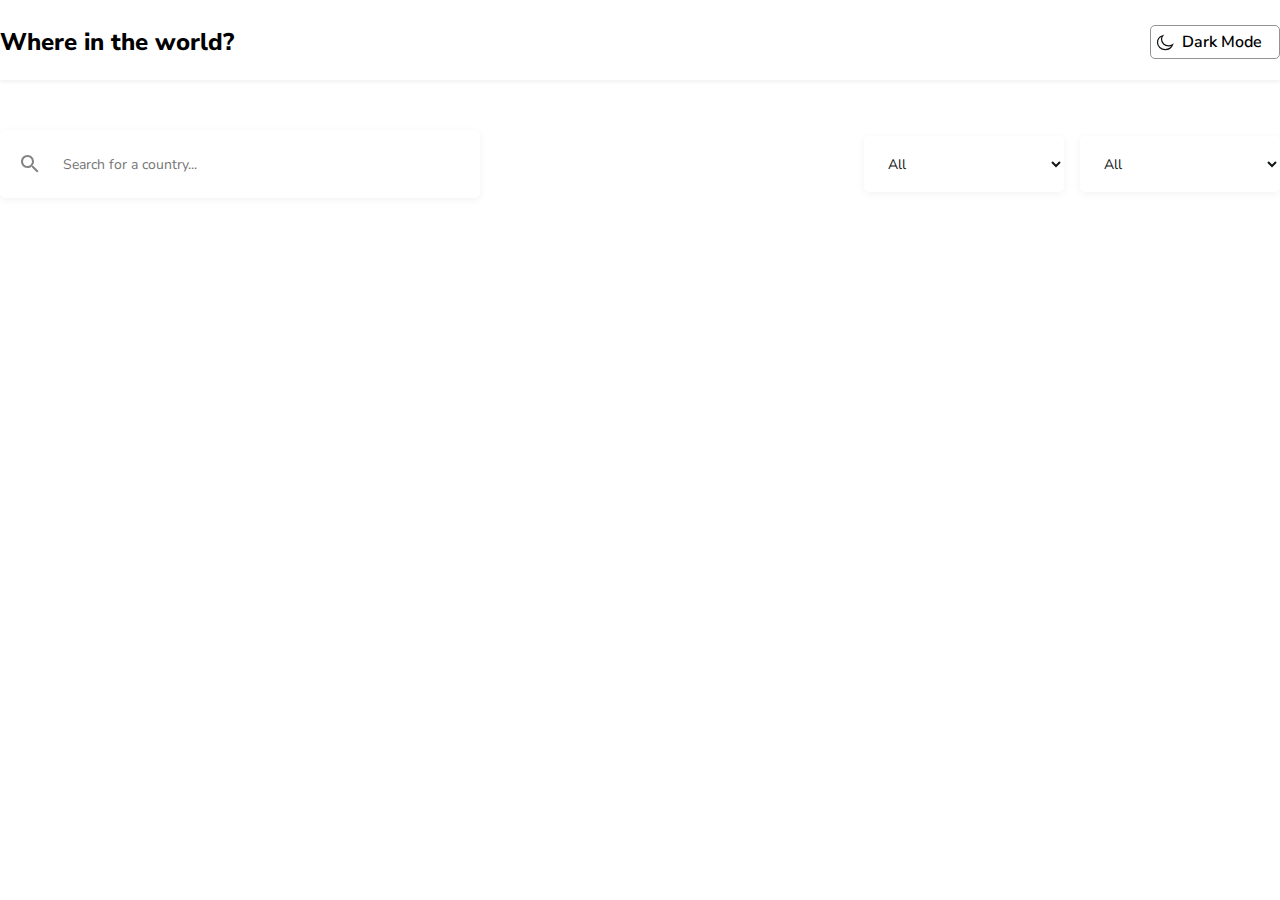
<file: index.html>
<!DOCTYPE html>
<html lang="en">
<head>
    <meta charset="UTF-8">
    <meta name="viewport" content="width=device-width, initial-scale=1.0">
    <link rel="stylesheet" href="/styles/main/style.css">
    <title>Flags</title>
</head>
<body>
    <header>
        <div class="container">
            <nav>
                <h1>Where in the world?</h1>
                <div class="night-mode">
                    <img src="/img/moon.svg" alt="">
                    <p>Dark Mode</p>
                </div>
            </nav>
        </div>
    </header>
    <main>
        <div class="container">
            <div class="top">
                <div class="input-wrapper">
                    <img src="/img/search.svg" alt="">
                    <input class="search-input" type="text" placeholder="Search for a country...">
                </div>
                <div class="select-wrapper">
                    <select class="sort">
                        <option value="all">All</option>
                        <option value="title">Title</option>
                        <option value="population">Population</option>
                        <option value="region">Region</option>
                        <option value="area">Area</option>
                    </select>
                    <select class="regions">
                        <option value="all">All</option>
                        <option value="africa">Africa</option>
                        <option value="america">America</option>
                        <option value="asia">Asia</option>
                        <option value="europe">Europe</option>
                        <option value="oceania">Oceania</option>
                    </select>
                </div>
            </div>
            <div class="flags-wrapper"></div>
        </div>
    </main>
    <script src="/js/main.js"></script>
</body>
</html>
</file>
<file: styles/main/style.css>
@import url("https://fonts.googleapis.com/css2?family=Nunito+Sans:ital,opsz,wght@0,6..12,200..1000;1,6..12,200..1000&display=swap");
* {
  margin: 0;
  padding: 0;
  box-sizing: border-box;
}

body {
  transition: 0.5s;
}

.container {
  max-width: 1400px;
  margin: 0 auto;
}

header {
  height: 80px;
  box-shadow: 0px 2px 4px 0px rgba(0, 0, 0, 0.06);
  background: rgb(255, 255, 255);
  padding-top: 25px;
  margin-bottom: 50px;
  transition: 0.5s;
}
header nav {
  display: flex;
  justify-content: space-between;
  align-items: center;
}
header nav h1 {
  font-family: Nunito Sans;
  font-size: 24px;
  font-weight: 800;
  line-height: 33px;
  letter-spacing: 0px;
  text-align: left;
}
header nav .night-mode {
  display: flex;
  align-items: center;
  gap: 8px;
  font-family: Nunito Sans;
  font-size: 16px;
  font-weight: 600;
  line-height: 22px;
  letter-spacing: 0px;
  text-align: left;
}

main .top {
  display: flex;
  justify-content: space-between;
  align-items: center;
  margin-bottom: 50px;
}
main .top .input-wrapper {
  transition: 0.5s;
  display: flex;
  align-items: center;
  gap: 24px;
  width: 480px;
  height: 56px;
  border-radius: 5px;
  box-shadow: 0px 2px 9px 0px rgba(0, 0, 0, 0.05);
  background: rgb(255, 255, 255);
  padding: 34px 21px 34px 21px;
}
main .top .input-wrapper input {
  transition: 0.5s;
  border: none;
  outline: none;
  width: 100%;
  height: 45px;
  color: rgb(132, 132, 132);
  font-family: Nunito Sans;
  font-size: 14px;
  font-weight: 400;
  line-height: 20px;
  letter-spacing: 0px;
  text-align: left;
}
main .top .select-wrapper {
  display: flex;
  align-items: center;
  gap: 16px;
}
main .top select {
  width: 200px;
  height: 56px;
  color: rgb(17, 21, 23);
  font-family: Nunito Sans;
  font-size: 14px;
  font-weight: 400;
  line-height: 20px;
  letter-spacing: 0px;
  text-align: left;
  padding-left: 20px;
  border: none;
  border-radius: 5px;
  box-shadow: 0px 2px 9px 0px rgba(0, 0, 0, 0.05);
  background: rgb(255, 255, 255);
  outline: none;
  transition: 0.5s;
}
main .flags-wrapper {
  display: grid;
  grid-template-columns: repeat(4, 1fr);
  gap: 75px;
  margin-left: 30px;
}
main .flags-wrapper .flag {
  cursor: pointer;
  transition: transform 0.7s, box-shadow 0.5s;
  width: 264px;
  height: 336px;
  border-radius: 5px;
  box-shadow: 0px 0px 7px 2px rgba(0, 0, 0, 0.03);
  background: rgb(255, 255, 255);
  transition: 0.5s;
}
main .flags-wrapper .flag img {
  width: 264px;
  height: 160px;
  border-radius: 5px 5px 0px 0px;
}
main .flags-wrapper .flag .flag-info {
  padding: 24px 24px 24px 24px;
  display: flex;
  flex-direction: column;
  gap: 8px;
}
main .flags-wrapper .flag .flag-info h3 {
  color: rgb(17, 21, 23);
  font-family: Nunito Sans;
  font-size: 18px;
  font-weight: 800;
  line-height: 26px;
  letter-spacing: 0px;
  text-align: left;
  margin-bottom: 8px;
}
main .flags-wrapper .flag .flag-info p {
  color: rgb(17, 21, 23);
  font-family: Nunito Sans;
  font-size: 14px;
  font-weight: 300;
  line-height: 16px;
  letter-spacing: 0px;
  text-align: left;
}
main .flags-wrapper .flag .flag-info span {
  color: rgb(17, 21, 23);
  font-family: Nunito Sans;
  font-size: 14px;
  font-weight: 700;
  line-height: 16px;
  letter-spacing: 0px;
  text-align: left;
}
main .flags-wrapper .flag:hover {
  box-shadow: 0px 0px 7px 2px rgba(0, 0, 0, 0.1);
  transform: translate(0px, -20px);
  transition: 0.5s;
  cursor: pointer;
}

.night-mode {
  width: 130px;
  border: 1px solid rgb(147, 147, 147);
  padding: 5px;
  border-radius: 5px;
  cursor: pointer;
}

.night-mode:hover {
  background-color: rgba(189, 189, 189, 0.5098039216);
  transition: 0.3s;
}

.dark {
  background-color: #202C36;
  transition: 0.3s;
}

.dark-head {
  background-color: #2B3844;
  color: white;
  transition: 0.3s;
}

.dark-main .top .input-wrapper {
  background-color: #2B3844;
  transition: 0.3s;
}
.dark-main .top .input-wrapper input {
  background-color: #2B3844;
  transition: 0.3s;
  color: white;
}
.dark-main .top .input-wrapper input::-moz-placeholder {
  color: white;
  -moz-transition: 0.3s;
  transition: 0.3s;
}
.dark-main .top .input-wrapper input::placeholder {
  color: white;
  transition: 0.3s;
}
.dark-main .top .select-wrapper select {
  background-color: #2B3844;
  color: white;
  transition: 0.3s;
}
.dark-main .flags-wrapper .flag {
  background-color: #2B3844;
  transition: 0.3s;
}
.dark-main .flags-wrapper .flag .flag-info h3 {
  color: white;
  transition: 0.3s;
}
.dark-main .flags-wrapper .flag .flag-info p {
  color: white;
  transition: 0.3s;
}
.dark-main .flags-wrapper .flag .flag-info span {
  color: white;
  transition: 0.3s;
}

@media screen and (max-width: 1024px) {
  .container {
    max-width: 1024px;
    padding: 0 15px;
    margin: 0 auto;
  }
  header {
    height: 80px;
    box-shadow: 0px 2px 4px 0px rgba(0, 0, 0, 0.06);
    background: rgb(255, 255, 255);
    padding-top: 25px;
    margin-bottom: 50px;
    transition: 0.5s;
  }
  header nav {
    display: flex;
    justify-content: space-between;
    align-items: center;
  }
  header nav h1 {
    font-family: Nunito Sans;
    font-size: 22px;
    font-weight: 800;
    line-height: 33px;
    letter-spacing: 0px;
    text-align: left;
  }
  header nav .night-mode {
    display: flex;
    align-items: center;
    width: 110px;
    gap: 8px;
    font-family: Nunito Sans;
    font-size: 14px;
    font-weight: 600;
    line-height: 20px;
    letter-spacing: 0px;
    text-align: left;
  }
  main .top {
    display: flex;
    justify-content: space-between;
    align-items: center;
    margin-bottom: 50px;
  }
  main .top .input-wrapper {
    transition: 0.5s;
    display: flex;
    align-items: center;
    gap: 24px;
    width: 490px;
    height: 45px;
    border-radius: 5px;
    box-shadow: 0px 2px 9px 0px rgba(0, 0, 0, 0.05);
    background: rgb(255, 255, 255);
    padding: 28px 21px 28px 21px;
  }
  main .top .input-wrapper input {
    transition: 0.5s;
    border: none;
    outline: none;
    width: 100%;
    height: 45px;
    color: rgb(132, 132, 132);
    font-family: Nunito Sans;
    font-size: 14px;
    font-weight: 400;
    line-height: 20px;
    letter-spacing: 0px;
    text-align: left;
  }
  main .top .select-wrapper {
    display: flex;
    align-items: center;
    gap: 16px;
  }
  main .top select {
    width: 180px;
    height: 55px;
    color: rgb(17, 21, 23);
    font-family: Nunito Sans;
    font-size: 14px;
    font-weight: 400;
    line-height: 20px;
    letter-spacing: 0px;
    text-align: left;
    padding-left: 20px;
    border: none;
    border-radius: 5px;
    box-shadow: 0px 2px 9px 0px rgba(0, 0, 0, 0.05);
    background: rgb(255, 255, 255);
    outline: none;
    transition: 0.5s;
  }
  main .flags-wrapper {
    margin-left: 30px;
    display: grid;
    grid-template-columns: repeat(3, 1fr);
    gap: 50px;
  }
  main .flags-wrapper .flag {
    cursor: pointer;
    transition: transform 0.7s, box-shadow 0.5s;
    width: 250px;
    height: 336px;
    border-radius: 5px;
    box-shadow: 0px 0px 7px 2px rgba(0, 0, 0, 0.03);
    background: rgb(255, 255, 255);
    transition: 0.5s;
  }
  main .flags-wrapper .flag img {
    width: 250px;
    height: 160px;
    border-radius: 5px 5px 0px 0px;
  }
  main .flags-wrapper .flag .flag-info {
    padding: 24px 24px 24px 24px;
    display: flex;
    flex-direction: column;
    gap: 8px;
  }
  main .flags-wrapper .flag .flag-info h3 {
    color: rgb(17, 21, 23);
    font-family: Nunito Sans;
    font-size: 18px;
    font-weight: 800;
    line-height: 26px;
    letter-spacing: 0px;
    text-align: left;
    margin-bottom: 8px;
  }
  main .flags-wrapper .flag .flag-info p {
    color: rgb(17, 21, 23);
    font-family: Nunito Sans;
    font-size: 14px;
    font-weight: 300;
    line-height: 16px;
    letter-spacing: 0px;
    text-align: left;
  }
  main .flags-wrapper .flag .flag-info span {
    color: rgb(17, 21, 23);
    font-family: Nunito Sans;
    font-size: 14px;
    font-weight: 700;
    line-height: 16px;
    letter-spacing: 0px;
    text-align: left;
  }
  main .flags-wrapper .flag:hover {
    box-shadow: 0px 0px 7px 2px rgba(0, 0, 0, 0.1);
    transform: translate(0px, -20px);
    transition: 0.5s;
    cursor: pointer;
  }
}
@media screen and (max-width: 800px) {
  .container {
    max-width: 800px;
    padding: 0 15px;
    margin: 0 auto;
  }
  header {
    height: 80px;
    box-shadow: 0px 2px 4px 0px rgba(0, 0, 0, 0.06);
    background: rgb(255, 255, 255);
    padding-top: 25px;
    margin-bottom: 50px;
    transition: 0.5s;
  }
  header nav {
    display: flex;
    justify-content: space-between;
    align-items: center;
  }
  header nav h1 {
    font-family: Nunito Sans;
    font-size: 22px;
    font-weight: 800;
    line-height: 33px;
    letter-spacing: 0px;
    text-align: left;
  }
  header nav .night-mode {
    display: flex;
    align-items: center;
    width: 110px;
    gap: 8px;
    font-family: Nunito Sans;
    font-size: 14px;
    font-weight: 600;
    line-height: 20px;
    letter-spacing: 0px;
    text-align: left;
  }
  main .top {
    display: flex;
    justify-content: space-between;
    align-items: center;
    margin-bottom: 50px;
  }
  main .top .input-wrapper {
    transition: 0.5s;
    display: flex;
    align-items: center;
    gap: 24px;
    width: 400px;
    height: 45px;
    border-radius: 5px;
    box-shadow: 0px 2px 9px 0px rgba(0, 0, 0, 0.05);
    background: rgb(255, 255, 255);
    padding: 25px 21px 25px 21px;
  }
  main .top .input-wrapper input {
    transition: 0.5s;
    border: none;
    outline: none;
    width: 100%;
    height: 45px;
    color: rgb(132, 132, 132);
    font-family: Nunito Sans;
    font-size: 14px;
    font-weight: 400;
    line-height: 20px;
    letter-spacing: 0px;
    text-align: left;
  }
  main .top .select-wrapper {
    display: flex;
    align-items: center;
    gap: 16px;
  }
  main .top select {
    width: 130px;
    height: 50px;
    color: rgb(17, 21, 23);
    font-family: Nunito Sans;
    font-size: 14px;
    font-weight: 400;
    line-height: 20px;
    letter-spacing: 0px;
    text-align: left;
    padding-left: 20px;
    border: none;
    border-radius: 5px;
    box-shadow: 0px 2px 9px 0px rgba(0, 0, 0, 0.05);
    background: rgb(255, 255, 255);
    outline: none;
    transition: 0.5s;
  }
  main .flags-wrapper {
    margin-left: 65px;
    display: grid;
    grid-template-columns: repeat(2, 1fr);
    gap: 50px;
  }
  main .flags-wrapper .flag {
    cursor: pointer;
    transition: transform 0.7s, box-shadow 0.5s;
    width: 250px;
    height: 336px;
    border-radius: 5px;
    box-shadow: 0px 0px 7px 2px rgba(0, 0, 0, 0.03);
    background: rgb(255, 255, 255);
    transition: 0.5s;
  }
  main .flags-wrapper .flag img {
    width: 250px;
    height: 160px;
    border-radius: 5px 5px 0px 0px;
  }
  main .flags-wrapper .flag .flag-info {
    padding: 24px 24px 24px 24px;
    display: flex;
    flex-direction: column;
    gap: 8px;
  }
  main .flags-wrapper .flag .flag-info h3 {
    color: rgb(17, 21, 23);
    font-family: Nunito Sans;
    font-size: 18px;
    font-weight: 800;
    line-height: 26px;
    letter-spacing: 0px;
    text-align: left;
    margin-bottom: 8px;
  }
  main .flags-wrapper .flag .flag-info p {
    color: rgb(17, 21, 23);
    font-family: Nunito Sans;
    font-size: 14px;
    font-weight: 300;
    line-height: 16px;
    letter-spacing: 0px;
    text-align: left;
  }
  main .flags-wrapper .flag .flag-info span {
    color: rgb(17, 21, 23);
    font-family: Nunito Sans;
    font-size: 14px;
    font-weight: 700;
    line-height: 16px;
    letter-spacing: 0px;
    text-align: left;
  }
  main .flags-wrapper .flag:hover {
    box-shadow: 0px 0px 7px 2px rgba(0, 0, 0, 0.1);
    transform: translate(0px, -20px);
    transition: 0.5s;
    cursor: pointer;
  }
}
@media screen and (max-width: 380px) {
  .container {
    max-width: 380px;
    padding: 0 15px;
    margin: 0 auto;
  }
  header {
    height: 60px;
    box-shadow: 0px 2px 4px 0px rgba(0, 0, 0, 0.06);
    background: rgb(255, 255, 255);
    margin-bottom: 30px;
    transition: 0.5s;
    padding-top: 15px;
  }
  header nav {
    display: flex;
    justify-content: space-between;
    align-items: center;
  }
  header nav h1 {
    font-family: Nunito Sans;
    font-size: 20px;
    font-weight: 800;
    line-height: 33px;
    letter-spacing: 0px;
    text-align: left;
  }
  header nav .night-mode {
    display: flex;
    align-items: center;
    justify-content: center;
    width: 120px;
    gap: 5px;
    font-family: Nunito Sans;
    font-size: 13px;
    font-weight: 600;
    line-height: 20px;
    letter-spacing: 0px;
    text-align: left;
  }
  main .top {
    display: flex;
    flex-direction: column;
    gap: 15px;
  }
  main .top .input-wrapper {
    transition: 0.5s;
    display: flex;
    align-items: center;
    gap: 24px;
    width: 300px;
    height: 45px;
    border-radius: 5px;
    box-shadow: 0px 2px 9px 0px rgba(0, 0, 0, 0.05);
    background: rgb(255, 255, 255);
    padding: 25px 21px 25px 21px;
  }
  main .top .input-wrapper input {
    transition: 0.5s;
    border: none;
    outline: none;
    width: 100%;
    height: 45px;
    color: rgb(132, 132, 132);
    font-family: Nunito Sans;
    font-size: 14px;
    font-weight: 400;
    line-height: 20px;
    letter-spacing: 0px;
    text-align: left;
  }
  main .top .select-wrapper {
    display: flex;
    align-items: center;
    gap: 16px;
  }
  main .top select {
    width: 130px;
    height: 50px;
    color: rgb(17, 21, 23);
    font-family: Nunito Sans;
    font-size: 14px;
    font-weight: 400;
    line-height: 20px;
    letter-spacing: 0px;
    text-align: left;
    padding-left: 20px;
    border: none;
    border-radius: 5px;
    box-shadow: 0px 2px 9px 0px rgba(0, 0, 0, 0.05);
    background: rgb(255, 255, 255);
    outline: none;
    transition: 0.5s;
  }
  main .flags-wrapper {
    margin-left: 42px;
    display: grid;
    grid-template-columns: repeat(1, 1fr);
    gap: 50px;
  }
  main .flags-wrapper .flag {
    cursor: pointer;
    transition: transform 0.7s, box-shadow 0.5s;
    width: 250px;
    height: 336px;
    border-radius: 5px;
    box-shadow: 0px 0px 7px 2px rgba(0, 0, 0, 0.03);
    background: rgb(255, 255, 255);
    transition: 0.5s;
  }
  main .flags-wrapper .flag img {
    width: 250px;
    height: 160px;
    border-radius: 5px 5px 0px 0px;
  }
  main .flags-wrapper .flag .flag-info {
    padding: 24px 24px 24px 24px;
    display: flex;
    flex-direction: column;
    gap: 8px;
  }
  main .flags-wrapper .flag .flag-info h3 {
    color: rgb(17, 21, 23);
    font-family: Nunito Sans;
    font-size: 18px;
    font-weight: 800;
    line-height: 26px;
    letter-spacing: 0px;
    text-align: left;
    margin-bottom: 8px;
  }
  main .flags-wrapper .flag .flag-info p {
    color: rgb(17, 21, 23);
    font-family: Nunito Sans;
    font-size: 14px;
    font-weight: 300;
    line-height: 16px;
    letter-spacing: 0px;
    text-align: left;
  }
  main .flags-wrapper .flag .flag-info span {
    color: rgb(17, 21, 23);
    font-family: Nunito Sans;
    font-size: 14px;
    font-weight: 700;
    line-height: 16px;
    letter-spacing: 0px;
    text-align: left;
  }
  main .flags-wrapper .flag:hover {
    box-shadow: 0px 0px 7px 2px rgba(0, 0, 0, 0.1);
    transform: translate(0px, -20px);
    transition: 0.5s;
    cursor: pointer;
  }
}/*# sourceMappingURL=style.css.map */
</file>
